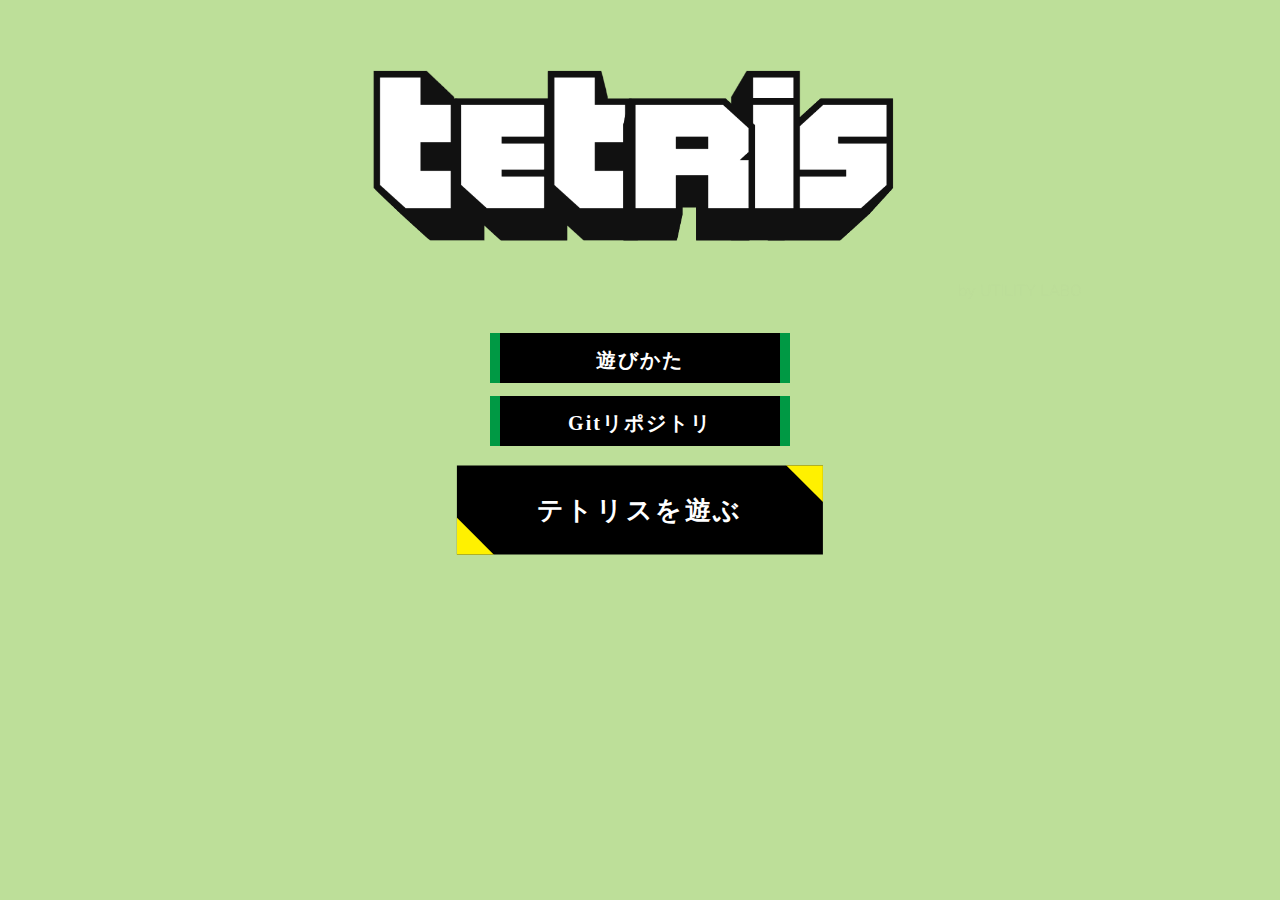
<file: index.html>
<!DOCTYPE html>
<html>

<head>
    <meta charset="UTF-8" />
    <script src="https://ajax.googleapis.com/ajax/libs/jquery/3.7.1/jquery.min.js"></script>
    <meta http-equiv="refresh" content="0;URL=Title/Title.html">
</head>

</html>
</file>
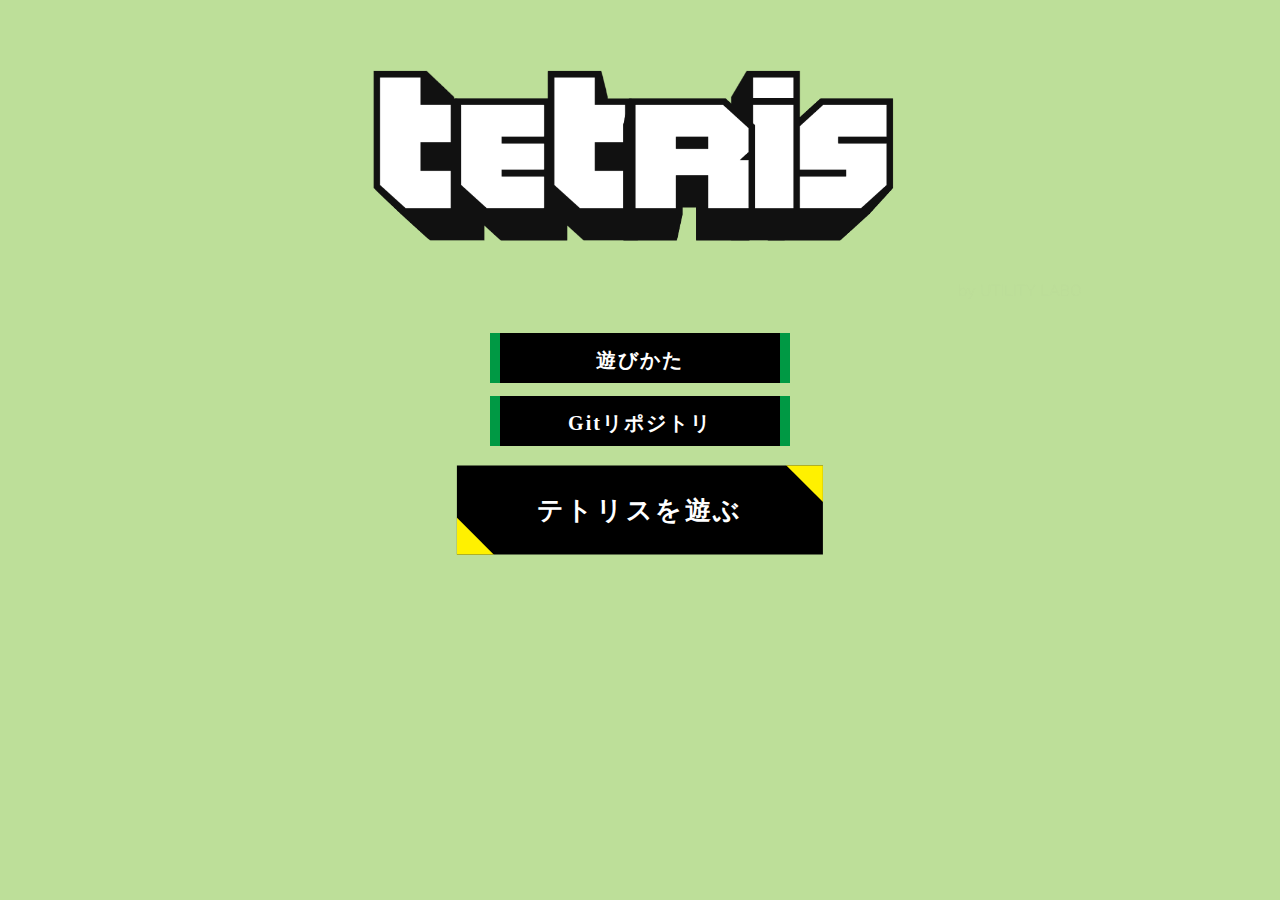
<file: Title/Title.html>
<!DOCTYPE html>
<html>

<head>
    <meta charset="UTF-8" />
    <title>新卒研修テトリス（高平）タイトル</title>
    <link rel="stylesheet" href="CSS/Title.css">
    <link href="https://fonts.googleapis.com/css?family=Ubuntu:300,300i,400,400i,500,500i,700,700i&display=swap"
        rel="stylesheet">
</head>
<body>
    <img src="Resource/Image/tetris_title.png" class="titleimage">
    <div id=info>
        <a id="playinfo" href='https://confluence.10antz.net/x/66hdBw' class="btn info"><span>遊びかた</span></a>
        <a id="gitinfo" href='https://github.com/taisu-takahira-10antz/web_kensyu_2024'
            class="btn info"><span>Gitリポジトリ</span></a>
    </div>
    <a onclick="location.href='../Game/Game.html'" class="btn btn-flat"><span>テトリスを遊ぶ</span></a>
    <script src="https://ajax.googleapis.com/ajax/libs/jquery/3.7.1/jquery.min.js"></script>
</body>

</html>
</file>
<file: Title/CSS/Title.css>
body {
    background-color: #bddf99;
}

table {
    margin: 0 auto;
    width: 400px;
    height: 800px;
}

img.titleimage {
    display: block;
    margin: 0 auto;
    /* width: 900px; */
    width: max-content;
    height: 300px;
    position: relative;
    object-fit: cover;
}
#info {
    width: 100%;
    display: flex;
    flex-direction: column;
    justify-content: start;
}

#playinfo {
    font-size: 200%;
    width: 300px;
    height: 50px;
    text-align: center;
    line-height: 25px;
    position: relative;
    margin: 0 0 1% 0;
}

#gitinfo {
    font-size: 200%;
    width: 300px;
    height: 50px;
    text-align: center;
    line-height: 25px;
    position: relative;
}
*,
*:before,
*:after {
    -webkit-box-sizing: inherit;
    box-sizing: inherit;
}

html {
    -webkit-box-sizing: border-box;
    box-sizing: border-box;
    font-size: 62.5%;
    /*rem算出をしやすくするために*/
}

.btn,
a.btn,
button.btn {
    font-size: 2.6rem;
    font-weight: 700;
    line-height: 1.5;
    position: relative;
    top: 50%;
    left: 50%;
    transform: translate(-50%, 50%);
    display: inline-block;
    padding: 1rem 4rem;
    cursor: pointer;
    -webkit-user-select: none;
    -moz-user-select: none;
    -ms-user-select: none;
    user-select: none;
    -webkit-transition: all 0.3s;
    transition: all 0.3s;
    text-align: center;
    vertical-align: middle;
    text-decoration: none;
    letter-spacing: 0.1em;
    color: #212529;
    border-radius: 0.5rem;
}

a.btn-flat {
    overflow: hidden;

    padding: 2.5rem 8rem;

    color: #ffffff;
    border-radius: 0;
    background: #000;
}

a.btn-flat span {
    position: relative;
    z-index: 1;
}

a.btn-flat:before {
    position: absolute;
    top: 0;
    left: calc(-150% + 130px);

    width: 150%;
    height: 500%;

    content: '';
    -webkit-transition: all .5s ease-in-out;
    transition: all .5s ease-in-out;
    -webkit-transform: rotate(45deg) translateX(0) translateY(0);
    transform: rotate(45deg) translateX(0) translateY(0);

    background: #fff100;
}

a.btn-flat:after {
    position: absolute;
    top: -400%;
    right: calc(-150% + 130px);

    width: 150%;
    height: 500%;

    content: '';
    -webkit-transition: all .5s ease-in-out;
    transition: all .5s ease-in-out;
    -webkit-transform: rotate(45deg) translateX(0) translateY(0);
    transform: rotate(45deg) translateX(0) translateY(0);

    background: #fff100;
}

a.btn:hover {
    color: #000;
}

a.btn-flat:hover:before {
    -webkit-transform: rotate(45deg) translateX(0) translateY(-50%);
    transform: rotate(45deg) translateX(0) translateY(-50%);
}

a.btn-flat:hover:after {
    -webkit-transform: rotate(45deg) translateX(0) translateY(50%);
    transform: rotate(45deg) translateX(0) translateY(50%);
}
a.info {
    overflow: hidden;

    padding: 1.5rem 6rem;

    color: #fff;
    border-radius: 0;
    background: #000;
    position: relative;
}

a.info span {
    position: relative;
    z-index: 1;
}

a.info:before {
    position: absolute;
    top: 0;
    left: calc(-100% + 10px);

    width: 100%;
    height: 100%;

    content: '';
    -webkit-transition: all .5s ease-in-out;
    transition: all .5s ease-in-out;
    -webkit-transform: translateX(0) translateY(0);
    transform: translateX(0) translateY(0);

    background: #094;
}

a.info:after {
    position: absolute;
    top: 0;
    right: calc(-100% + 10px);

    width: 100%;
    height: 100%;

    content: '';
    -webkit-transition: all .5s ease-in-out;
    transition: all .5s ease-in-out;
    -webkit-transform: translateX(0) translateY(0);
    transform: translateX(0) translateY(0);

    background: #094;
}

a.info:hover:before {
    -webkit-transform: translateX(50%) translateY(0);
    transform: translateX(50%) translateY(0);
}

a.info:hover:after {
    -webkit-transform: translateX(-50%) translateY(0);
    transform: translateX(-50%) translateY(0);
}
</file>
